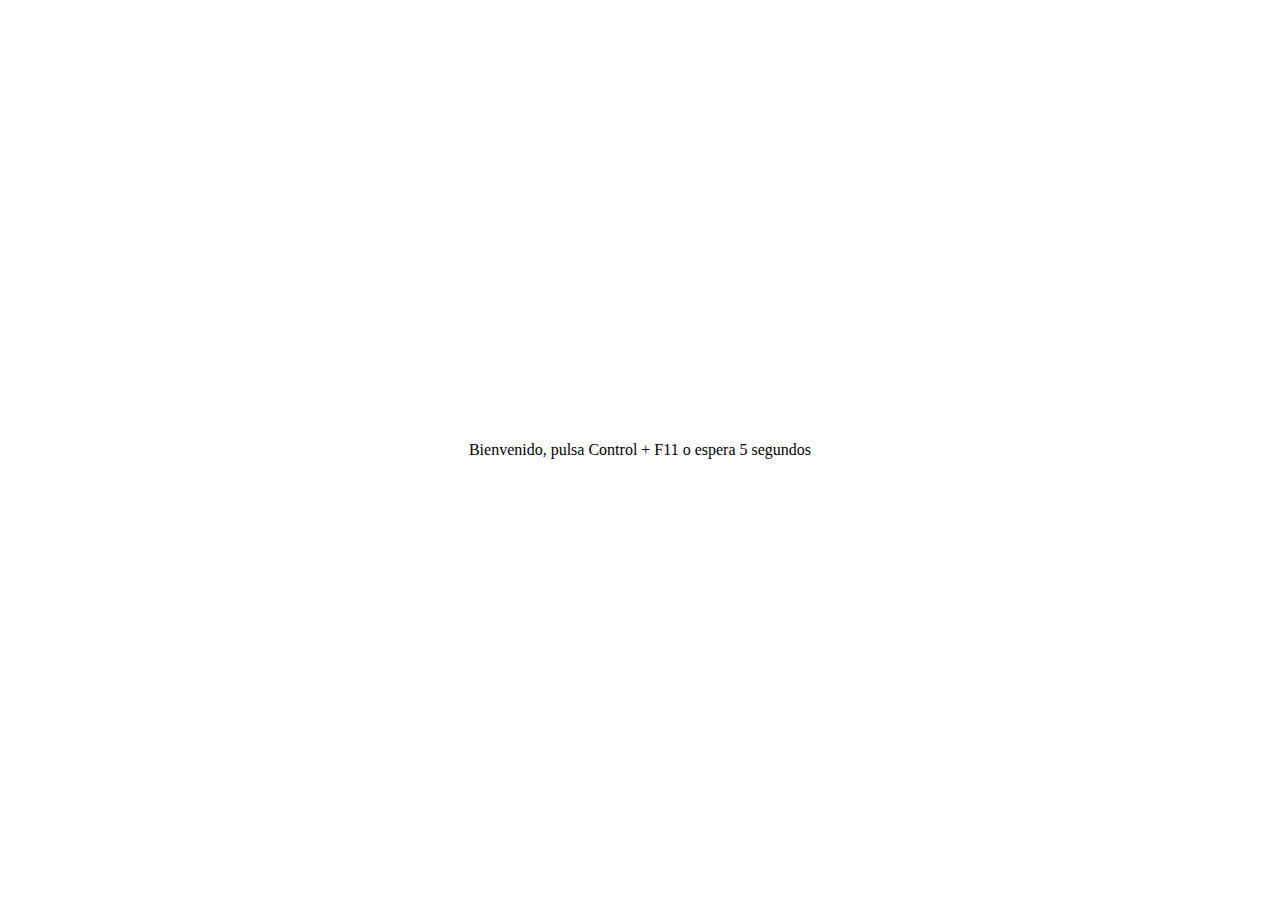
<file: index.html>
<!DOCTYPE html>
<html lang="en">
<head>
    <meta charset="UTF-8">
    <meta name="viewport" content="width=device-width, initial-scale=1.0">
    <title>Welcome</title>
    <link rel="stylesheet" href="css/style.css">
    <link rel="stylesheet" href="css/index.css">
</head>
<body>
    <div id="main">

        <div id="welcome">
            <span>Bienvenido, pulsa Control + F11 o espera 5 segundos</span>
        </div>

        <form id="login" action="home.html">
            <div class="inputs">
                <input type="email" id="email" placeholder="Correo electrónico" required>
                <input type="submit" value="Entrar" id="login-submit" disabled>
            </div>
            <span id="login-error">El email está mal formado</span>
        </form>

    </div>

    <script src="js/index.js"></script>
</body>
</html>
</file>
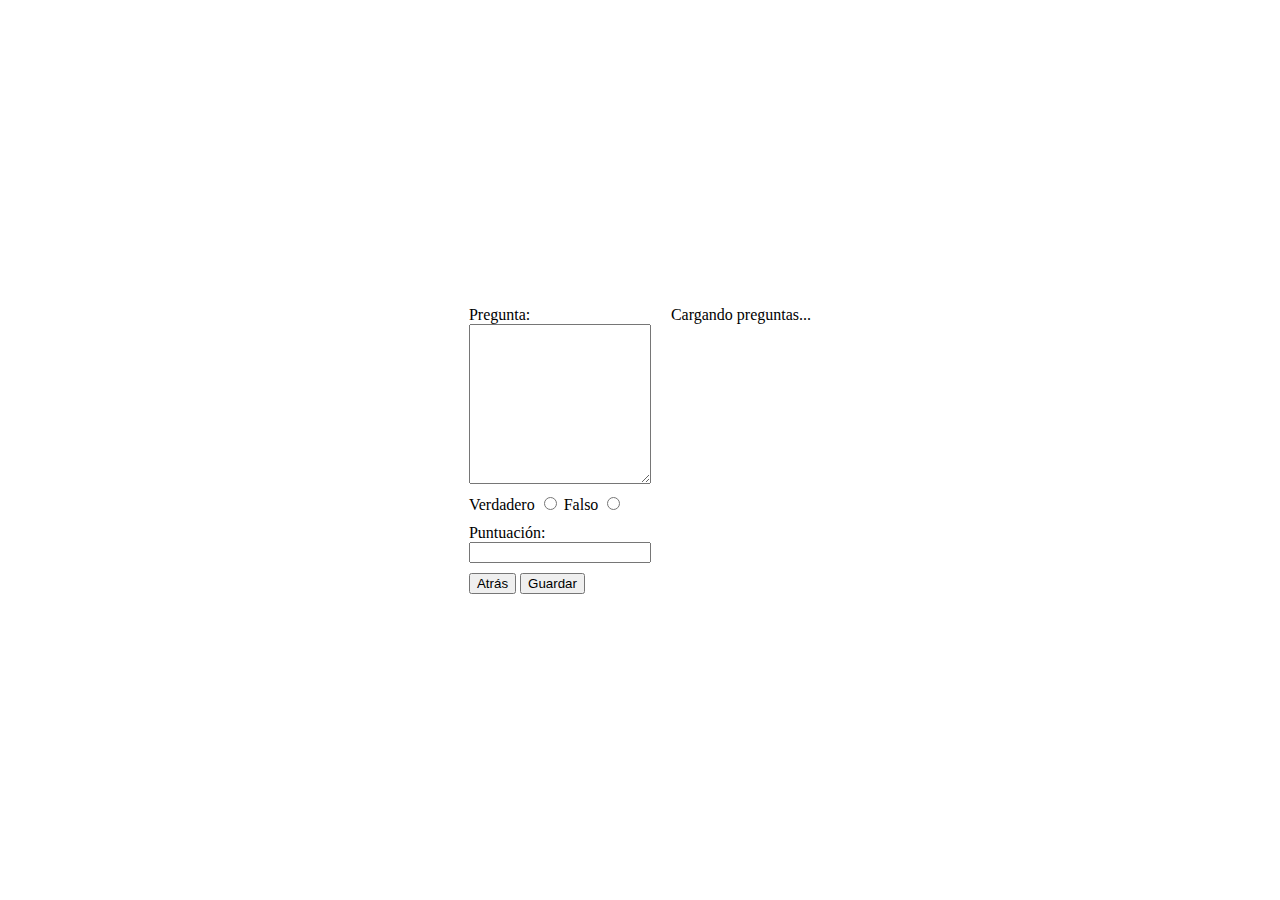
<file: questions.html>
<!DOCTYPE html>
<html lang="en">
<head>
    <meta charset="UTF-8">
    <meta name="viewport" content="width=device-width, initial-scale=1.0">
    <title>Questions</title>
    <link rel="stylesheet" href="css/style.css">
    <link rel="stylesheet" href="css/questions.css">
</head>
<body>
    
    <div id="main">

        <div class="row">
            <form id="form-questions">
            
                <div class="column">
                    <label for="question">Pregunta:</label>
                    <textarea type="text" id="question" required></textarea>
                </div>
                
                <div>
                    <label for="true">Verdadero</label>
                    <input type="radio" name="result" id="true" required>
                    <label for="false">Falso</label>
                    <input type="radio" name="result" id="false" required>
                </div>

                <div class="column">
                    <label for="points">Puntuación:</label>
                    <input type="number" name="points" id="points" min="0" max="9" required>
                </div>

                <div>
                    <button id="go-back-button">Atrás</button>
                    <input type="submit" value="Guardar">
                </div>

            </form>

            <span id="loading-question-message">Cargando preguntas...</span>
            <table id="table-questions">
                <tbody id="questions">
                    <tr>
                        <th>Pregunta</th>
                        <th>Respuesta</th>
                        <th>Puntuación</th>
                        <th>Estado</th>
                    </tr>
                </tbody>
            </table>
        </div>

    </div>

    <script src="js/questions.js"></script>
</body>
</html>
</file>
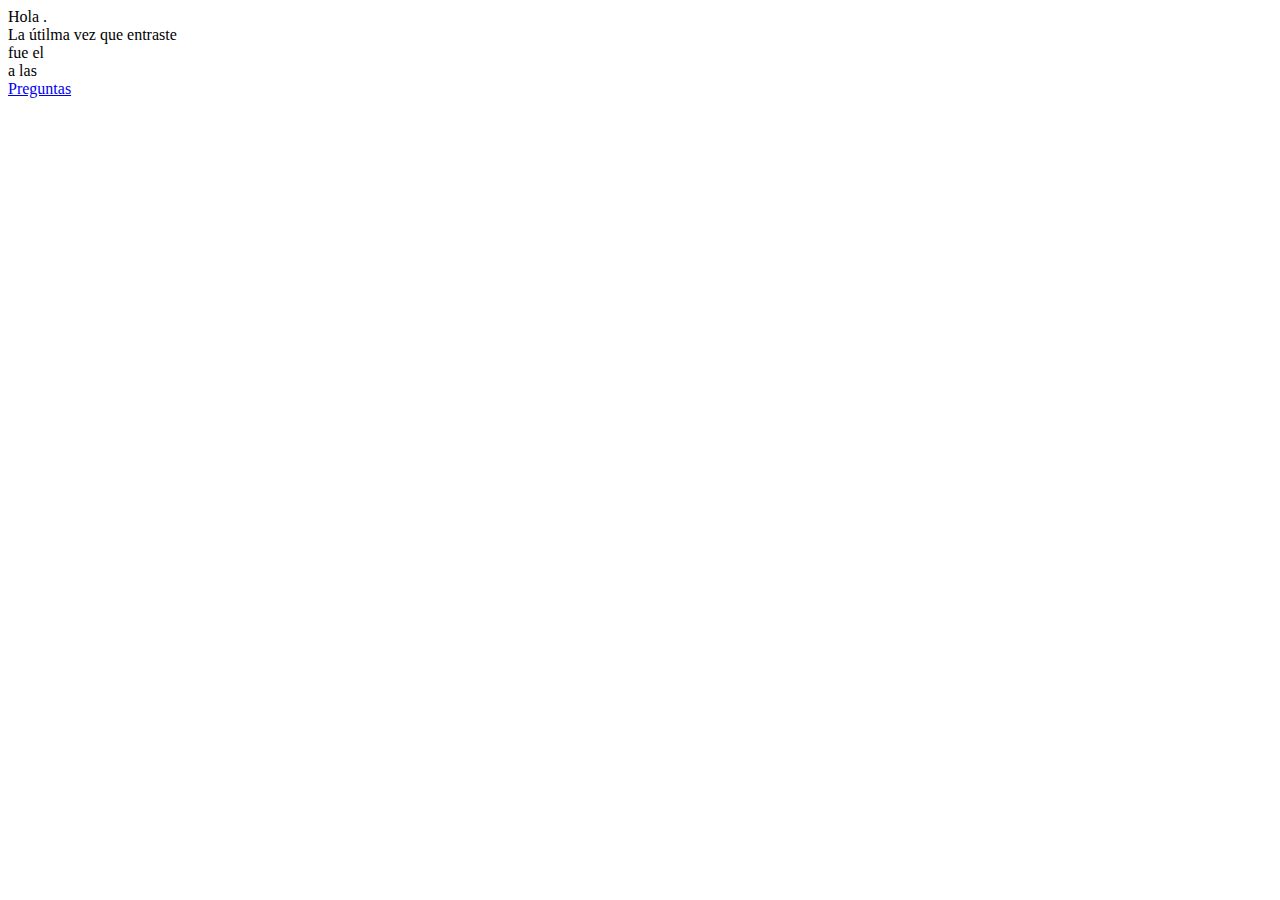
<file: html/home.html>
<!DOCTYPE html>
<html lang="en">
<head>
    <meta charset="UTF-8">
    <meta name="viewport" content="width=device-width, initial-scale=1.0">
    <title>Document</title>
</head>
<body>
    
    <div id="main">

        <div>Hola <span id="email"></span>.</div>
        <div>La útilma vez que entraste</div>
        <div>fue el <span id="date"></span></div>
        <div>a las <span id="time"></span></div>
        <a href="questions.html">Preguntas</a>
    </div>

</body>
</html>
</file>
<file: css/style.css>
html, body{
    width: 100vw;
    height: 100vh;
    margin: 0;
    padding: 0;
}

*{
    box-sizing: border-box;
}

#main{
    position: relative;
    width: 100vw;
    height: 100vh;
    display: flex;
    justify-content: center;
    align-items: center;
    flex-direction: column;
}
</file>
<file: css/index.css>
#login{
    display: none;
}

#login-error{
    visibility: hidden;
    color: red;
}
</file>
<file: css/questions.css>
#form-questions{
    position: relative;
    display: flex;
    flex-direction: column;
    gap: 10px;
}

#question{
    height: 10rem;
}

.column{
    display: flex;
    flex-direction: column;
}

.row{
    display: flex;
    justify-content: center;
    align-items: start;
    flex-direction: row;
    gap: 20px;
}

#table-questions{
    display: none;
}
</file>
